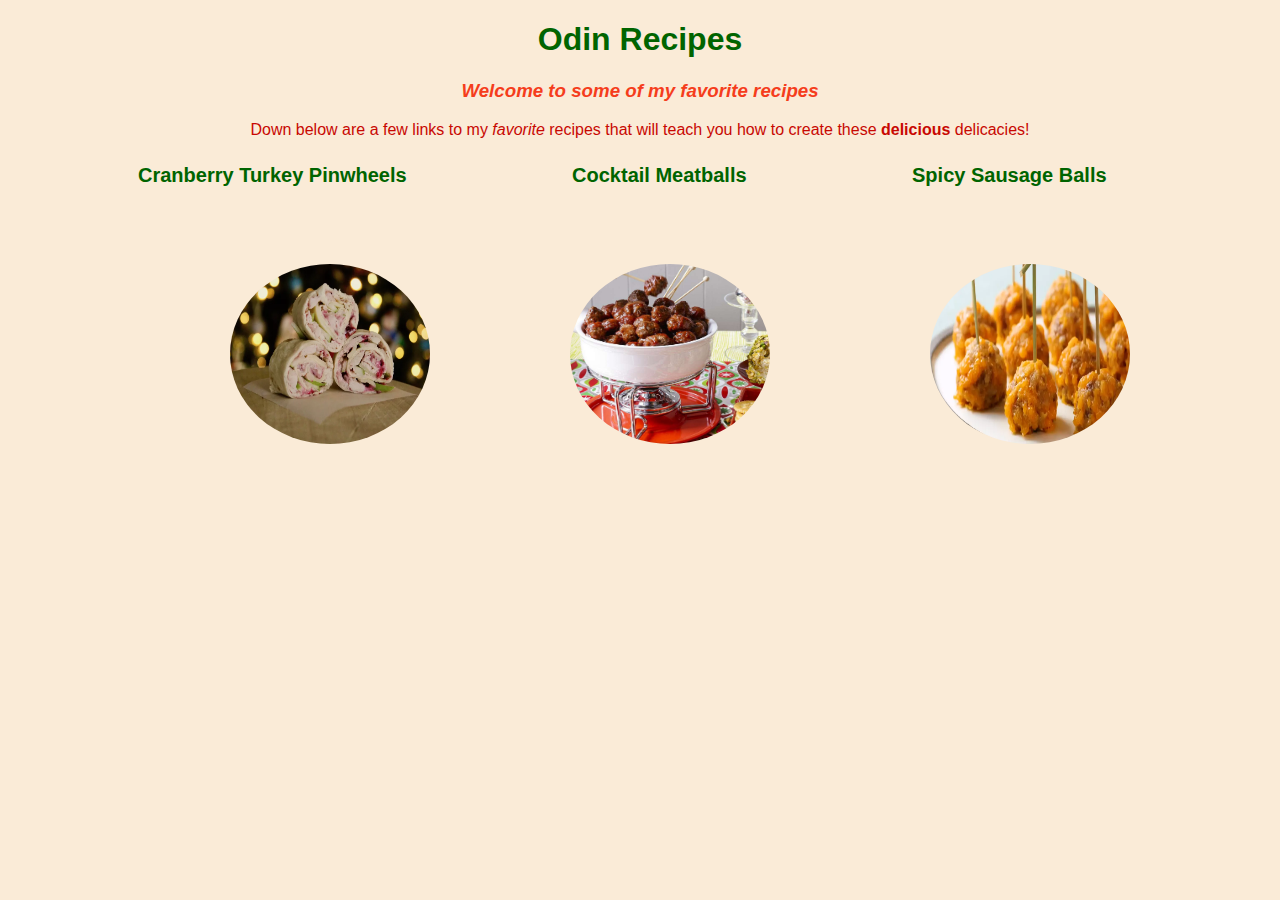
<file: index.html>
<!DOCTYPE html>
<html lang="en">
<head>
    <meta charset="UTF-8">
    <meta name="viewport" content="width=device-width, initial-scale=1.0">
    <link rel="stylesheet" href="styles.css">
    <title>Odin-recipes</title>
</head>
<body>
    <h1 class="index-title">Odin Recipes</h1>
    <h3 class="welcome">Welcome to some of my favorite recipes</h3>
    <p class="page_description">Down below are a few links to my <em>favorite</em> recipes that will
         teach you how to create these
        <strong>delicious</strong> delicacies! 
    </p>
    <div id="home-links">
    <ul>
        <div class="link1"><li><a href="./pages/cranberry-turkey-pinwheels.html">Cranberry Turkey 
            Pinwheels</a></li></div>
        <img class="index-image1"src="./images/cranberry_turkey_pinwheels.webp" alt="Cranberry Turkey Pinwheels">
        <div class="link2"><li><a href="./pages/cocktail-meatballs.html">Cocktail Meatballs</a></li></div>
        <img class="index-image2" src="./images/cocktail_meatballs.jpg" alt="Cocktail Meatballs">
        <div class="link3"><li><a href="./pages/spicy-sausage-balls.html">Spicy Sausage Balls</a></li></div>
        <img class="index-image3" src="./images/spicy balls.webp" alt="Spicy Sausage Balls">
    </ul>
    </div>
</body>
</html>
</file>
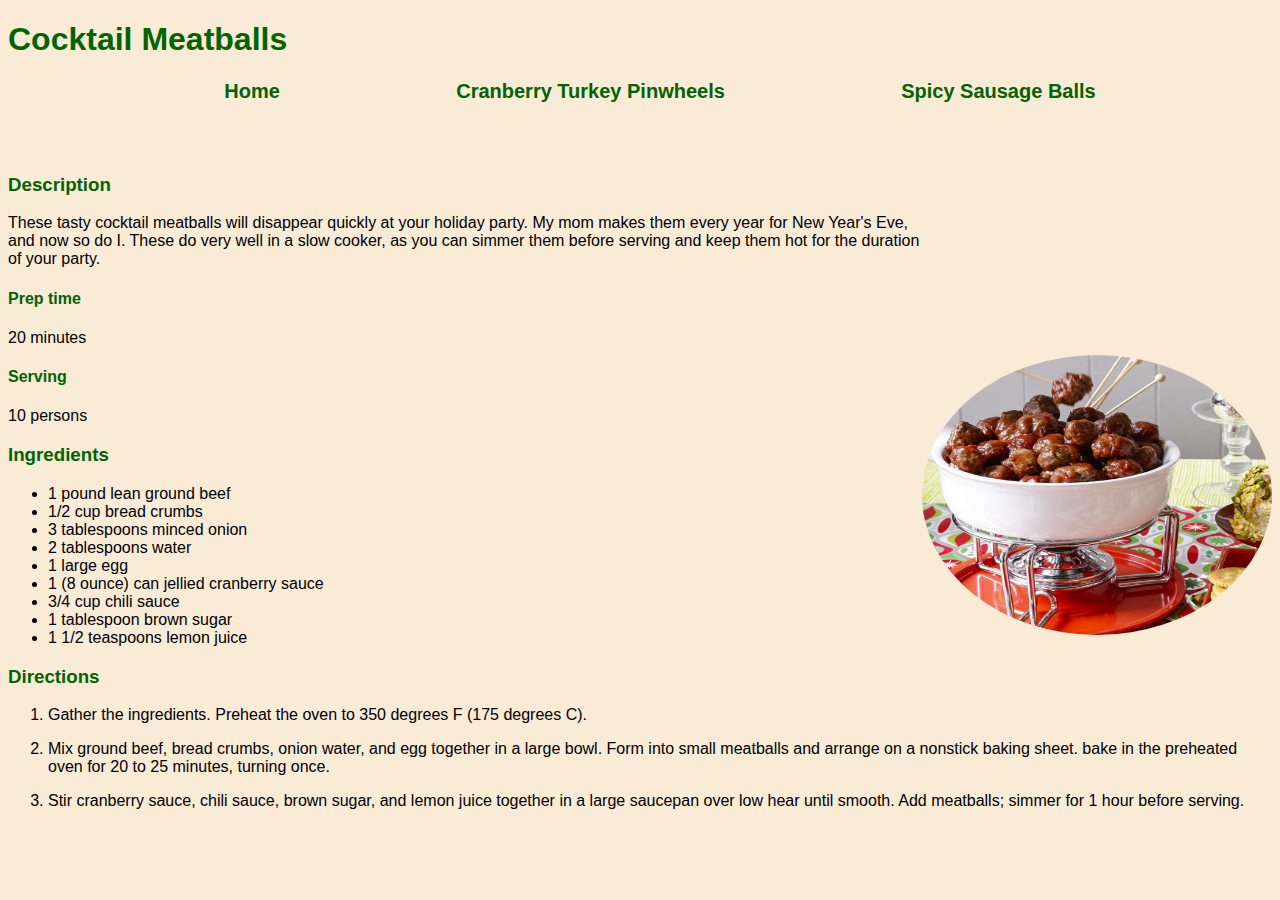
<file: pages/cocktail-meatballs.html>
<!DOCTYPE html>
<html lang="en">
<head>
    <meta charset="UTF-8">
    <meta name="viewport" content="width=device-width, initial-scale=1.0">
    <link rel="stylesheet" href="../styles.css">
    <title>Cocktail Meatballs</title>
</head>
<body>
    <h1>Cocktail Meatballs</h1>
    <div class="nav-bar">
        <ul>
            <li><a href="../index.html">Home</a></li>
            <li><a href="cranberry-turkey-pinwheels.html">Cranberry Turkey Pinwheels</a></li>
            <li><a href="spicy-sausage-balls.html">Spicy Sausage Balls</a></li>
        </ul>
    </div>    
    <br>
    <br>
    <img class="pages_image" src="../images/cocktail_meatballs.jpg" alt="Cocktail Meatballs" width="470" height="410">
    
    <h3>Description</h3>
    <p>These tasty cocktail meatballs will disappear quickly at your holiday party. 
        My mom makes them every year for New Year's Eve, and now so do I. These do very well 
        in a slow cooker, as you can simmer them before serving and keep them hot for the duration 
        of your party.</p>
    <h4><strong>Prep time</strong></h4>
    <p>20 minutes</p>
    <h4><strong>Serving</strong></h4>
    <p>10 persons</p>

    <h3>Ingredients</h3>
    <ul>
        <li>1 pound lean ground beef</li>
        <li>1/2 cup bread crumbs</li>
        <li>3 tablespoons minced onion</li>
        <li>2 tablespoons water</li>
        <li>1 large egg</li>
        <li>1 (8 ounce) can jellied cranberry sauce</li>
        <li>3/4 cup chili sauce</li>
        <li>1 tablespoon brown sugar</li>
        <li>1 1/2 teaspoons lemon juice</li>
    </ul>

    <h3>Directions</h3>
    <ol>
        <li><p>Gather the ingredients. Preheat the oven to 350 degrees F (175 degrees C).</p></li>
        <li><p>Mix ground beef, bread crumbs, onion water, and egg together in a large bowl.
            Form into small meatballs and arrange on a nonstick baking sheet. bake in the preheated 
            oven for 20 to 25 minutes, turning once.</p> </li>
        <li><p>Stir cranberry sauce, chili sauce, brown sugar, and lemon juice together in a large 
            saucepan over low hear until smooth. Add meatballs; simmer for 1 hour before serving.</p>
        </li>
    </ol>
</body>
</html>
</file>
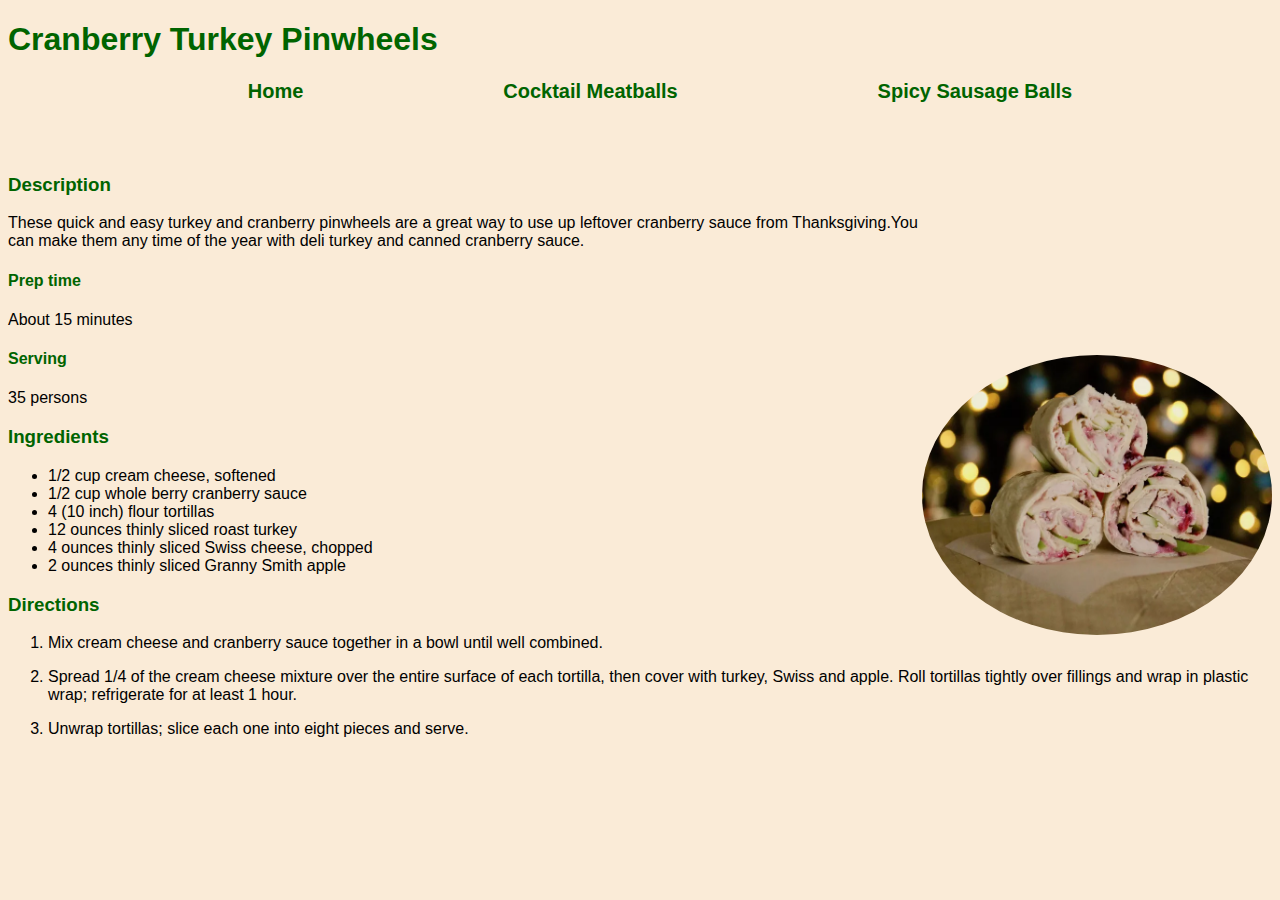
<file: pages/cranberry-turkey-pinwheels.html>
<!DOCTYPE html>
<html lang="en">
<head>
    <meta charset="UTF-8">
    <meta name="viewport" content="width=device-width, initial-scale=1.0">
    <link rel="stylesheet" href="../styles.css">
    <title>Cranberry Turkey Pinwheels</title>
</head>
<body>
    <h1>Cranberry Turkey Pinwheels</h1>
    <div class="nav-bar">
        <ul>
            <li><a href="../index.html">Home</a></li>
            <li><a href="cocktail-meatballs.html">Cocktail Meatballs</a></li>
            <li><a href="spicy-sausage-balls.html">Spicy Sausage Balls</a></li>
        </ul>
    </div>
    <br>
    <br>
    <img class="pages_image" src="../images/cranberry_turkey_pinwheels.webp" alt="Cranberry Turkey Pinwheels" width="470" 
    height="410">
    <h3>Description</h3>
    <p>These quick and easy turkey and cranberry pinwheels are a great way to use up leftover cranberry 
        sauce from Thanksgiving.You can make them any time of the year with deli turkey and canned 
        cranberry sauce.</p>
    <h4><strong>Prep time</strong></h4>
    <p>About 15 minutes</p>

    <h4><strong>Serving</strong></h4>
    <p>35 persons</p>
    
    <h3>Ingredients</h3>
    <ul>
        <li>1/2 cup cream cheese, softened</li>
        <li>1/2 cup whole berry cranberry sauce</li>
        <li>4 (10 inch) flour tortillas</li>
        <li>12 ounces thinly sliced roast turkey</li>
        <li>4 ounces thinly sliced Swiss cheese, chopped</li>
        <li>2 ounces thinly sliced Granny Smith apple</li>
    </ul>

    <h3>Directions</h3>
    <ol>
        <li><p>Mix cream cheese and cranberry sauce together in a bowl until well combined.</p></li>
        <li><p>Spread 1/4 of the cream cheese mixture over the entire surface of each tortilla, then cover
            with turkey, Swiss and apple. Roll tortillas tightly over fillings and wrap in plastic wrap;
            refrigerate for at least 1 hour.</p></li>
        <li><p>Unwrap tortillas; slice each one into eight pieces and serve.</p></li>
    </ol>
</body>
</html>
</file>
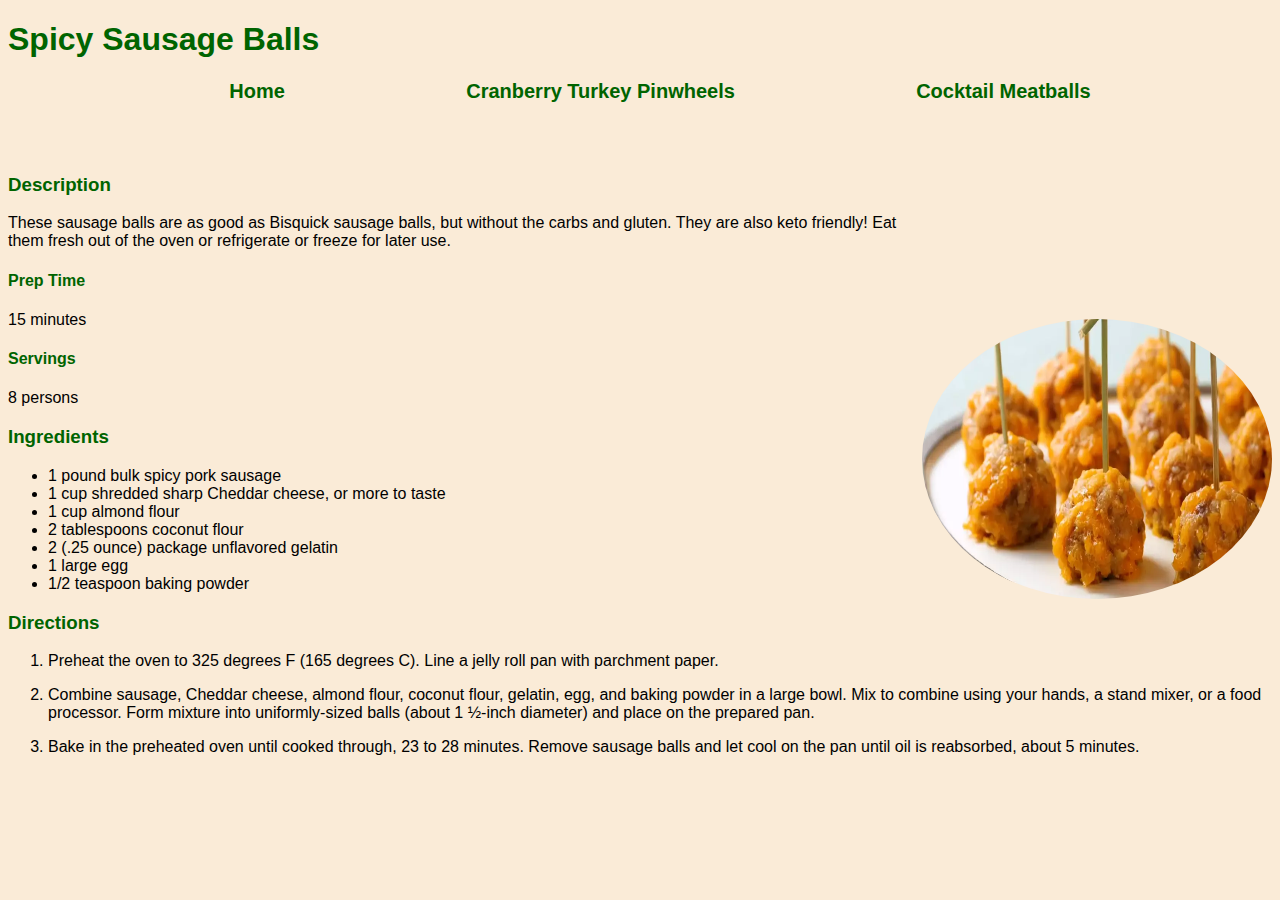
<file: pages/spicy-sausage-balls.html>
<!DOCTYPE html>
<html lang="en">
<head>
    <meta charset="UTF-8">
    <meta name="viewport" content="width=device-width, initial-scale=1.0">
    <link rel="stylesheet" href="../styles.css">
    <title>Spicy Sausage Balls</title>
</head>
<body>
    <h1>Spicy Sausage Balls</h1>
    <div class="nav-bar">
        <ul>
            <li><a href="../index.html">Home</a></li>
            <li><a href="cranberry-turkey-pinwheels.html">Cranberry Turkey Pinwheels</a></li>
            <li><a href="cocktail-meatballs.html">Cocktail Meatballs</a></li>
        </ul>
    </div>    
    <img class="pages_image" src="../images/spicy balls.webp" alt="Spicy Balls" width="470" height="410">
    <br>
    <br>
    <h3>Description</h3>
    <p>These sausage balls are as good as Bisquick sausage balls, but without the carbs and gluten. 
        They are also keto friendly! Eat them fresh out of the oven or refrigerate or freeze for 
        later use.</p>

    <h4><strong>Prep Time</strong></h4>
    <p>15 minutes</p>
    <h4>Servings</h4>
    <p>8 persons</p>

    <h3>Ingredients</h3>
    <ul>
        <li>1 pound bulk spicy pork sausage</li>
        <li>1 cup shredded sharp Cheddar cheese, or more to taste</li>
        <li>1 cup almond flour</li>
        <li>2 tablespoons coconut flour</li>
        <li>2 (.25 ounce) package unflavored gelatin</li>
        <li>1 large egg</li>
        <li>1/2 teaspoon baking powder</li>
    </ul>

    <h3>Directions</h3>
    <ol>
        <li><p>Preheat the oven to 325 degrees F (165 degrees C). Line a jelly roll pan with 
            parchment paper.</p></li>
        <li><p>Combine sausage, Cheddar cheese, almond flour, coconut flour, gelatin, egg, and baking 
            powder in a large bowl. Mix to combine using your hands, a stand mixer, or a food 
            processor. Form mixture into uniformly-sized balls (about 1 ½-inch diameter) and place 
            on the prepared pan.</p></li>
        <li><p>Bake in the preheated oven until cooked through, 23 to 28 minutes. 
            Remove sausage balls and let cool on the pan until oil is reabsorbed, about
            5 minutes.</p></li>
    </ol>

</body>
</html>
</file>
<file: styles.css>
body {
    background-color: antiquewhite;
    font-family: 'Franklin Gothic Medium', 'Arial Narrow', Arial, sans-serif;
}

h1 {
    color: darkgreen;
    font: 400px;
}

h3, h4 {
    color: darkgreen;
    font-family: 'Lucida Sans', 'Lucida Sans Regular', 'Lucida Grande', 'Lucida Sans Unicode', Geneva, Verdana, sans-serif;
    font-weight: bolder;
}

h4 {
    font-family: 'Trebuchet MS', 'Lucida Sans Unicode', 'Lucida Grande', 'Lucida Sans', Arial, sans-serif;
    font-weight: 500px;
    font-weight: bolder;
}

.pages_image {
    border-radius: 50%;
    width: 350px;
    height: 280px;
    display: block;
    float: inline-end;
    margin-top: 200px;
}

.index-title{
    text-align: center;
}

#home-links ul{
    list-style: none;
    display: flex;
    flex: 1;
    justify-content: space-evenly;
    margin-left: 90px;
}

div ul{
    list-style: none;
    display: flex;
    justify-content: space-evenly;
}

a {
    color: darkgreen;
    font-family: 'Franklin Gothic Medium', 'Arial Narrow', Arial, sans-serif;
    font-size: 20px;
    font-weight: bold;
    text-decoration: none;
}

a:hover:visited {
    color: orange;
}

.welcome {
    text-align: center;
    color: rgb(245, 61, 28);
    font-style: italic;
}

.page_description {
    text-align: center;
    color: rgb(200, 8, 2);
    margin-bottom: 25px;
}

.index-image1,
.index-image2,
.index-image3 {
    display: flex;
    align-content: left;
    border-radius: 50%;
    width: 200px;
    height: 180px;
    margin: 100px auto;
    margin-left: -177px;
}
</file>
